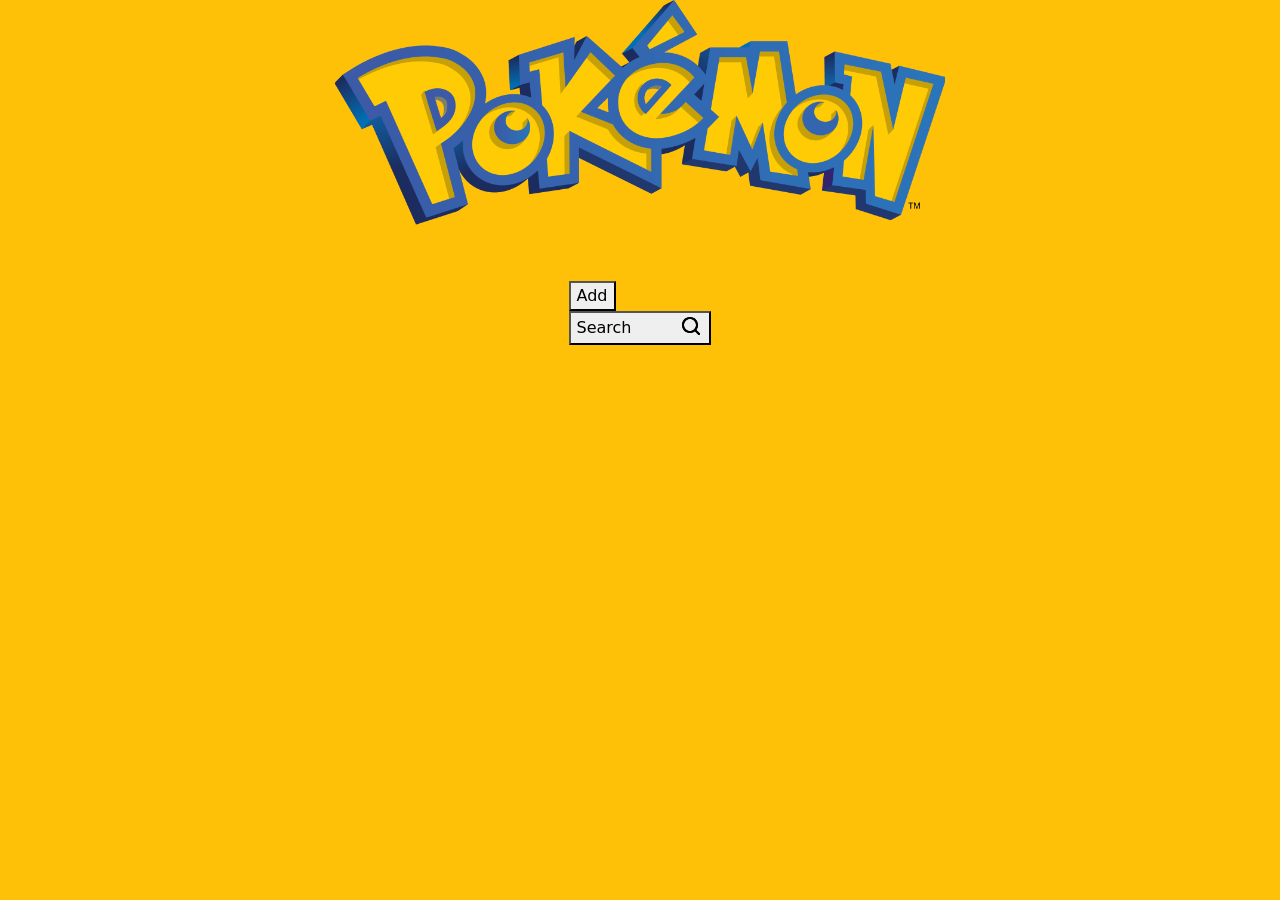
<file: pokemon.html>
<!DOCTYPE html>
<html lang="ru">
<head>
    <meta charset="UTF-8">
    <meta http-equiv="X-UA-Compatible" content="IE=edge">
    <meta name="viewport" content="width=device-width, initial-scale=1.0">
    <link rel="stylesheet" href="./css/main.css">
    <link href="https://cdn.jsdelivr.net/npm/bootstrap@5.1.3/dist/css/bootstrap.min.css" rel="stylesheet" integrity="sha384-1BmE4kWBq78iYhFldvKuhfTAU6auU8tT94WrHftjDbrCEXSU1oBoqyl2QvZ6jIW3" crossorigin="anonymous">

    <title>Document</title>
</head>

<body class="bg-warning ">
    <header>
        <div class="header_inner  d-flex justify-content-center">
            <h1><a href="/" class="logo"><svg width="610" height="225" viewBox="0 0 610 225" fill="none" xmlns="http://www.w3.org/2000/svg" xmlns:xlink="http://www.w3.org/1999/xlink">
                <rect width="610" height="225" fill="url(#pattern0)"/>
                <defs>
                <pattern id="pattern0" patternContentUnits="objectBoundingBox" width="1" height="1">
                <use xlink:href="#image0_1_24" transform="translate(-0.000934905) scale(0.000978388 0.00265252)"/>
                </pattern>
                <image id="image0_1_24" width="1024" height="377" xlink:href="[data-uri]"/>
                </defs>
                </svg>
                </a></h1>
        </div>
    </header>
    <section class="section-1">
            <div class="pokemon bg-warning">
    <div  class="pokemon_buttons p-5">
        <div data-btnadd class="addbutton">
        <button  class="pokemon_buttons_add">Add</button>
        </div>
        <div  data-btnsearch class="search"><button  class="pokemon_buttons_search"><a href="http://" style="text-decoration: none; color:black" >Search<svg class="mb-1 ms-5 search-item" width="24" height="24" viewBox="0 0 24 24" fill="none" xmlns="http://www.w3.org/2000/svg">
            <path fill-rule="evenodd" clip-rule="evenodd" d="M5 11C5 7.691 7.691 5 11 5C14.309 5 17 7.691 17 11C17 14.309 14.309 17 11 17C7.691 17 5 14.309 5 11ZM20.707 19.293L17.312 15.897C18.365 14.543 19 12.846 19 11C19 6.589 15.411 3 11 3C6.589 3 3 6.589 3 11C3 15.411 6.589 19 11 19C12.846 19 14.543 18.365 15.897 17.312L19.293 20.707C19.488 20.902 19.744 21 20 21C20.256 21 20.512 20.902 20.707 20.707C21.098 20.316 21.098 19.684 20.707 19.293Z" fill="black"/>
            <mask id="mask0_1_25" style="mask-type:luminance" maskUnits="userSpaceOnUse" x="3" y="3" width="19" height="18">
            <path fill-rule="evenodd" clip-rule="evenodd" d="M5 11C5 7.691 7.691 5 11 5C14.309 5 17 7.691 17 11C17 14.309 14.309 17 11 17C7.691 17 5 14.309 5 11ZM20.707 19.293L17.312 15.897C18.365 14.543 19 12.846 19 11C19 6.589 15.411 3 11 3C6.589 3 3 6.589 3 11C3 15.411 6.589 19 11 19C12.846 19 14.543 18.365 15.897 17.312L19.293 20.707C19.488 20.902 19.744 21 20 21C20.256 21 20.512 20.902 20.707 20.707C21.098 20.316 21.098 19.684 20.707 19.293Z" fill="white"/>
            </mask>
            <g mask="url(#mask0_1_25)">
            <rect width="24" height="24" fill="black"/>
            </g>
            </svg>
            </a></button></div>
        
    </div>
    <ul data-cards class="pokemon_cards">
    
    </ul>
</div>

</section>
<script src="./js/pokemon.js"></script>   
<script src="./js/app.js"></script>   
</body>
</html>
</file>
<file: css/main.css>
* {
  box-sizing: border-box;
}

body {
  margin: 0;
  padding: 0;
  @import url("https://fonts.googleapis.com/css2?family=Barlow:wght@400;700&family=Fraunces:opsz,wght@9..144,900&family=Quicksand:wght@700&family=Roboto:wght@400;500;700&family=Work+Sans:ital,wght@1,200&display=swap");
}

@media (max-width: 834px) {
  .header_inner {
    display: flex;
    flex-direction: row;
    align-items: center;
    justify-content: center;
    padding: 0px;
  }
}

.pokemon {
  display: flex;
  flex-direction: column;
  align-items: center;
}
.pokemon form {
  margin-top: 100px;
}
.pokemon form .form-cards {
  display: flex;
  flex-wrap: wrap;
  justify-content: space-around;
  gap: 25px;
}
.pokemon .add {
  display: flex;
  flex-wrap: wrap;
  justify-content: space-around;
  gap: 25px;
}
.pokemon .card {
  margin-top: 100px;
  display: flex;
  flex-direction: column;
  text-decoration: none;
  align-items: center;
  width: 307px;
  height: 423px;
  background: #ffffff;
  border: 2px solid #000000;
  border-radius: 20px;
  position: relative;
}
.pokemon .card .imgcontent {
  display: flex;
  justify-content: center;
  align-items: center;
  padding-top: 50px;
}
.pokemon .card .imgcontent .img {
  display: flex;
  width: 157px;
  height: 157px;
}
.pokemon .card .name {
  font-family: "Roboto", sans-serif;
  font-weight: 700;
  font-size: 24px;
  margin-bottom: 0;
}
.pokemon .card .name2 {
  font-family: "Roboto", sans-serif;
  font-weight: 500;
  font-size: 20px;
}
.pokemon .card .weight {
  font-family: "Roboto", sans-serif;
  font-weight: 700;
  font-size: 24px;
}

.my-modal {
  position: fixed;
  inset: 0;
  background-color: rgba(0, 0, 0, 0.5);
  display: flex;
  align-items: center;
  justify-content: center;
  display: none;
  z-index: 999;
}
.my-modal.show {
  display: flex;
}

.my-modal__content {
  max-width: 600px;
  padding: 30px;
  background: #fff;
  border-radius: 10px;
  z-index: 100;
}/*# sourceMappingURL=main.css.map */
</file>
